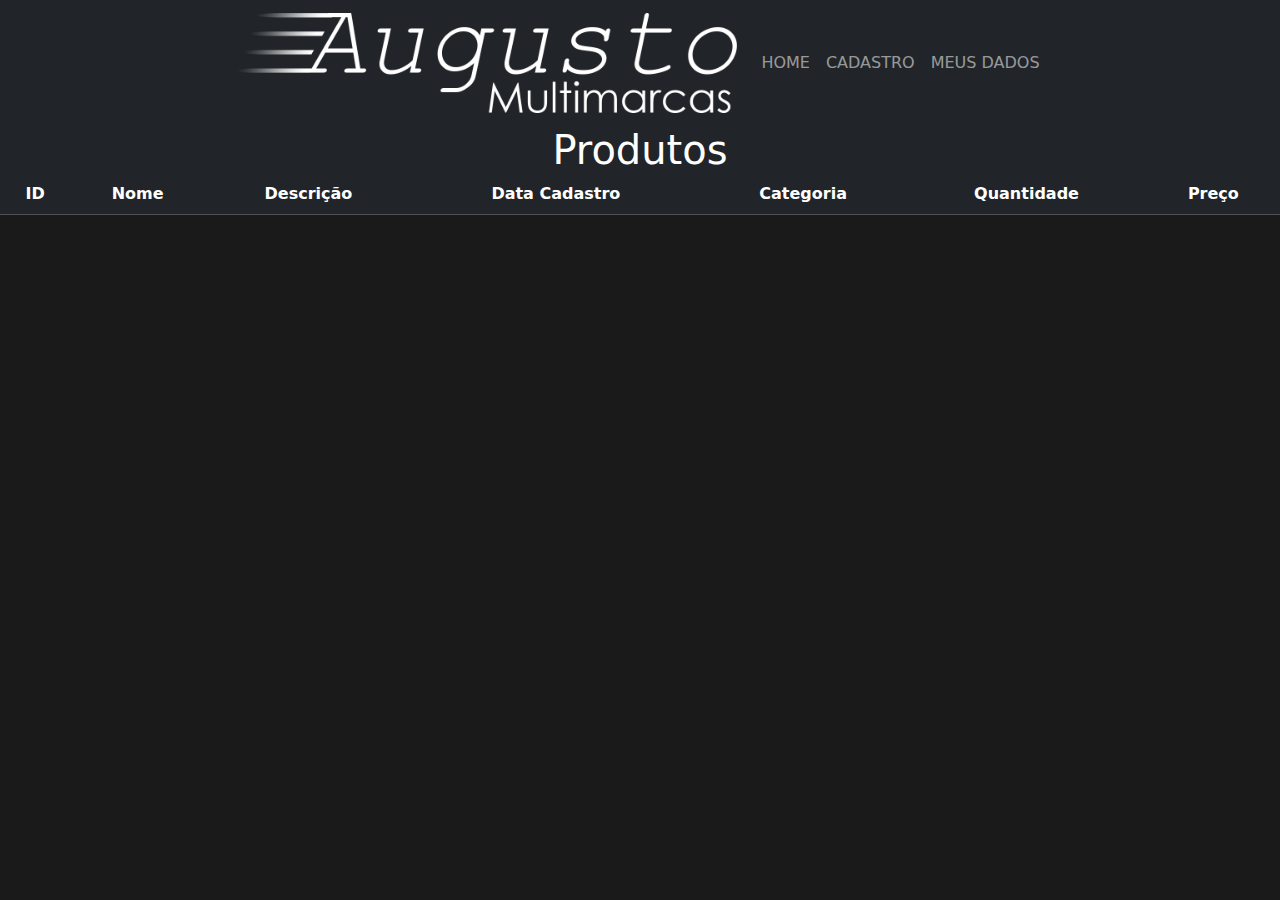
<file: index.html>
<!DOCTYPE html>
<html lang="pt-br">
<head>
    <meta charset="UTF-8">
    <meta name="viewport" content="width=device-width, initial-scale=1.0">
    <link href="https://cdn.jsdelivr.net/npm/bootstrap@5.3.3/dist/css/bootstrap.min.css" rel="stylesheet" integrity="sha384-QWTKZyjpPEjISv5WaRU9OFeRpok6YctnYmDr5pNlyT2bRjXh0JMhjY6hW+ALEwIH" crossorigin="anonymous">
    <link href="style.css" rel="stylesheet">
    <title>Augusto Multimarcas</title>
    <script>
    fetch('http://localhost:3000/produtos')
    .then((resposta) => {
        return resposta.json().then((dados) =>{
            console.log(dados);
            let linhas = '';
            dados.forEach(produto => {
                linhas += '<tr><td>' + produto.id_produto + 
                    '</td><td>' + produto.nome + 
                    '</td><td>' + produto.descricao +
                    '</td><td>' + produto.data_cadastro + 
                    '</td><td>' + produto.categoria +
                    '</td><td>' + produto.quantidade +
                    '</td><td>' + produto.preco.toLocaleString('pt-br',{style: 'currency', currency: 'BRL'}) +
                    '</td></tr>'
            });
            document.getElementById('produtos').innerHTML = linhas;
        }).catch((error) => {
            console.log(error);
        })
    })
    </script>

</head>
<body>
    <header>
        <!-- <img src="logo.png" alt="Logo do e-commerce Augusto Multimarcas"> -->
        <nav class="navbar navbar-expand-lg navbar-dark bg-dark">
            <div class="container-fluid justify-content-center">
                <a class="navbar-brand" href="#">
                    <img src="logo-transparente.png" height="100" alt="">
                </a>
                <button class="navbar-toggler" type="button" data-bs-toggle="collapse" data-bs-target="#navbarNav" aria-controls="navbarNav" aria-expanded="false" aria-label="Toggle navigation">
                    <span class="navbar-toggler-icon"></span>
                </button>
                <div class="collapse navbar-collapse flex-grow-0 justify-content-center" id="navbarNav">
                    <ul class="navbar-nav text-center">
                        <li class="nav-item active">
                            <a class="nav-link" href="index.html">HOME</a>
                        </li>
                        <li class="nav-item">
                            <a class="nav-link" href="cadastro.html">CADASTRO<span class="sr-only"></span></a>
                        </li>
                        <li class="nav-item">
                            <a class="nav-link" href="meusdados.html">MEUS DADOS<span class="sr-only"></span></a>
                        </li>
                    </ul>
                </div>
            </div>
        </nav>
    </header>
    <main>
        <h1 class="text-center bg-dark">Produtos</h1>
        <div id = "divTabela">
            <table class="table table-stripped table-hover table-dark">
                <thead>
                    <th>ID</th>
                    <th>Nome</th>
                    <th>Descrição</th>
                    <th>Data Cadastro</th>
                    <th>Categoria</th>
                    <th>Quantidade</th>
                    <th>Preço</th>
                </thead>
                <tbody id = "produtos">  
                    <!-- Preenchimento dos produtos via API -->
                </tbody>
            </table>
        </div>
    </main>
    <footer>

    </footer>
    <script src="https://cdn.jsdelivr.net/npm/bootstrap@5.3.3/dist/js/bootstrap.bundle.min.js" integrity="sha384-YvpcrYf0tY3lHB60NNkmXc5s9fDVZLESaAA55NDzOxhy9GkcIdslK1eN7N6jIeHz" crossorigin="anonymous"></script>
</body>
</html>
</file>
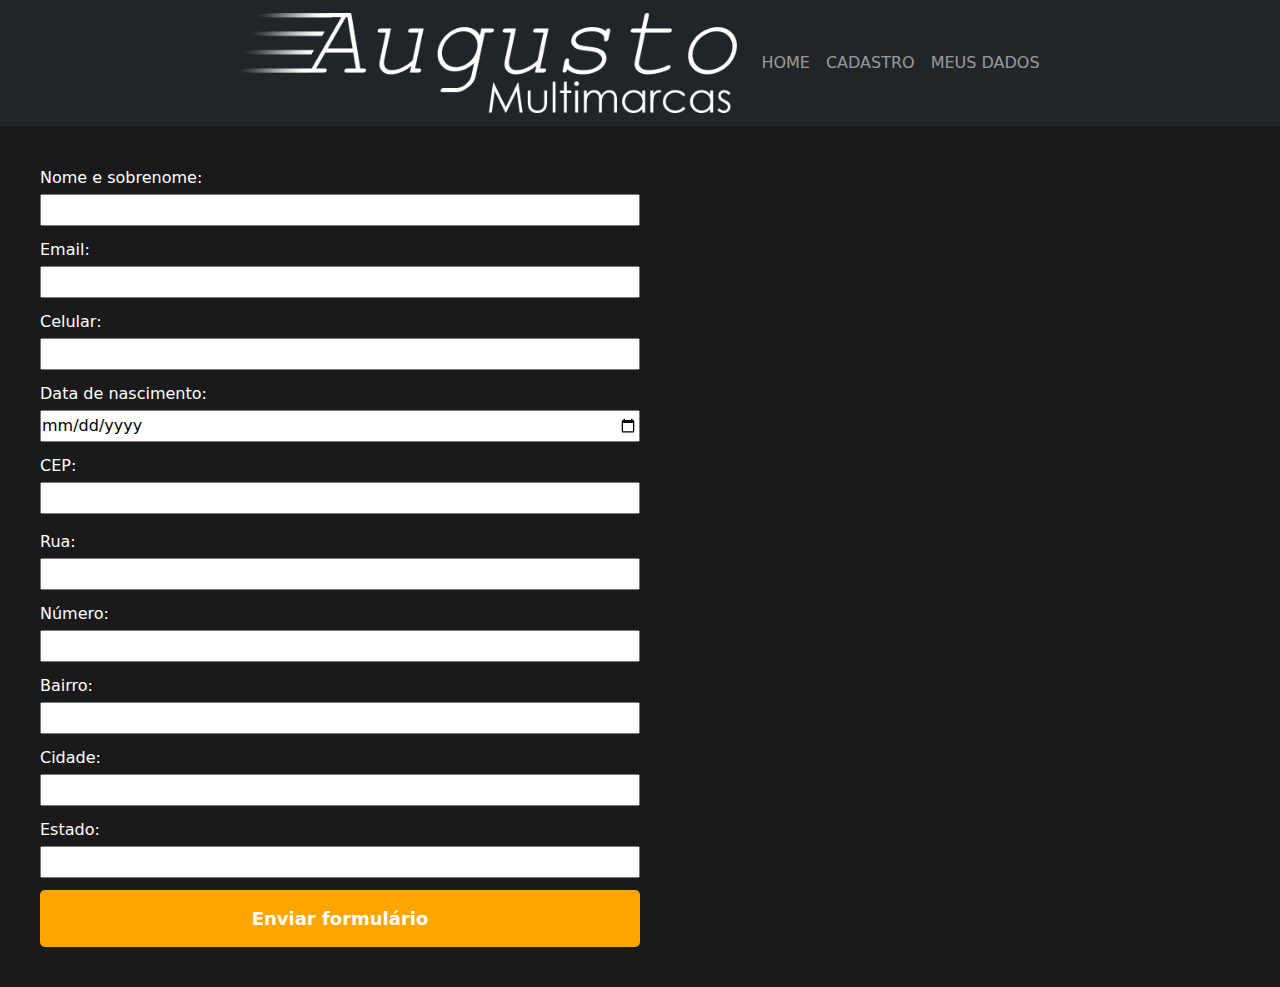
<file: cadastro.html>
<!DOCTYPE html>
<html lang="pt-br">
<head>
    <meta charset="UTF-8">
    <meta name="viewport" content="width=device-width, initial-scale=1.0">
    <link href="https://cdn.jsdelivr.net/npm/bootstrap@5.3.3/dist/css/bootstrap.min.css" rel="stylesheet" integrity="sha384-QWTKZyjpPEjISv5WaRU9OFeRpok6YctnYmDr5pNlyT2bRjXh0JMhjY6hW+ALEwIH" crossorigin="anonymous">
    <link href="style.css" rel="stylesheet">
    <title>Cadastro</title>

    <script>
        function pesquisaCep(cep){
            erro.textContent = ""
            let validacep = /^[0-9]{8}$/;
            if(validacep.test(cep)) {
                //Cria um elemento javascript.
                var script = document.createElement('script');

                //Sincroniza com o callback.
                script.src = 'https://viacep.com.br/ws/'+ cep + '/json/?callback=preenche_cep';

                //Insere script no documento e carrega o conteúdo.
                document.body.appendChild(script);
            } else {
                erro.textContent = "CEP digitado incorretamente!";
                document.getElementById("cep").value = "";
            }
        }

        function preenche_cep(conteudo){
            if("erro" in conteudo){
                erro.textContent = "CEP não encontrado, digite os dados manualmente!";
            } else {
                document.getElementById("rua").value = conteudo.logradouro;
                document.getElementById("bairro").value = conteudo.bairro;
                document.getElementById("cidade").value = conteudo.localidade;
                document.getElementById("uf").value = conteudo.uf;
            }
        }


        function enviaCadastro(){
            let objeto = new Object();
            objeto.nome = document.getElementById("nome").value;
            objeto.email = document.getElementById("email").value;
            objeto.telefone = document.getElementById("telefone").value;
            objeto.data_nasc = document.getElementById("data_nasc").value;
            objeto.cep = document.getElementById("cep").value;
            objeto.rua = document.getElementById("rua").value;
            objeto.numero = document.getElementById("numero").value;
            objeto.bairro = document.getElementById("bairro").value;
            objeto.cidade = document.getElementById("cidade").value;
            objeto.estado = document.getElementById("uf").value;

            let jsonString = JSON.stringify(objeto);

            enviarPost(jsonString)   
        }

        function enviarPost(json){
            fetch('http://localhost:3000/clientes', {
                method: "POST",
                headers: { 'Content-Type': 'application/json' },
                body: json,
            })
            .then((response) => response.json())
            .then((json) => {
                alert("Usuário inserido com id = " + json.id)
                //limpaFormulario()
            })
            .catch((error) => alert(
                "Erro ao inserir novo usuário, tente mais tarde! Error: " + error
            ));
        }

        function limpaFormulario(){
            document.getElementById("nome").value = '';
            document.getElementById("email").value = '';
            document.getElementById("telefone").value = '';
            document.getElementById("data_nasc").value = '';
            document.getElementById("cep").value = '';
            document.getElementById("rua").value = '';
            document.getElementById("numero").value = '';
            document.getElementById("bairro").value = '';
            document.getElementById("cidade").value = '';
            document.getElementById("uf").value = '';
        }
    </script>

</head>
<body>
    <header>
        <!-- <img src="logo.png" alt="Logo do e-commerce Augusto Multimarcas"> -->
        <nav class="navbar navbar-expand-lg navbar-dark bg-dark">
            <div class="container-fluid justify-content-center">
                <a class="navbar-brand" href="#">
                    <img src="logo-transparente.png" height="100" alt="">
                </a>
                <button class="navbar-toggler" type="button" data-bs-toggle="collapse" data-bs-target="#navbarNav" aria-controls="navbarNav" aria-expanded="false" aria-label="Toggle navigation">
                    <span class="navbar-toggler-icon"></span>
                </button>
                <div class="collapse navbar-collapse flex-grow-0 justify-content-center" id="navbarNav">
                    <ul class="navbar-nav text-center">
                        <li class="nav-item">
                            <a class="nav-link" href="index.html">HOME</a>
                        </li>
                        <li class="nav-item active">
                            <a class="nav-link" href="cadastro.html">CADASTRO<span class="sr-only"></span></a>
                        </li>
                        <li class="nav-item">
                            <a class="nav-link" href="meusdados.html">MEUS DADOS<span class="sr-only"></span></a>
                        </li>
                    </ul>
                </div>
            </div>
        </nav>
    </header>
    <main>
        <form>
            <label for="nome">Nome e sobrenome:</label>
            <input type="text" id="nome" class = "input-padrao" required>

            <label for="email">Email:</label>
            <input type="email" id="email" class = "input-padrao" required>

            <label for="telefone">Celular:</label>
            <input type="tel" id="telefone" class = "input-padrao"required>
 
            <label for="data_nasc">Data de nascimento:</label>
            <input type="date" id="data_nasc" class = "input-padrao" required>

            <label for="cep">CEP:</label>
            <input type="text" id="cep" class = "input-padrao" onblur="pesquisaCep(this.value);" required>
            <p id="erro"></p>

            <label for="rua">Rua:</label>
            <input type="text" id="rua" class="input-padrao" required>

            <label for="numero">Número:</label>
            <input type="number" id="numero" class="input-padrao" required>

            <label for="bairro">Bairro:</label>
            <input type="text" id="bairro" class="input-padrao" required>

            <label for="cidade">Cidade:</label>
            <input type="text" id="cidade" class="input-padrao" required>

            <label for="uf">Estado:</label>
            <input type="text" id="uf" class="input-padrao" required>
        
            <input type="button" onclick= "enviaCadastro();" value="Enviar formulário" class="enviar">
        </form>
    </main>
    <footer>

    </footer>
    <script src="https://cdn.jsdelivr.net/npm/bootstrap@5.3.3/dist/js/bootstrap.bundle.min.js" integrity="sha384-YvpcrYf0tY3lHB60NNkmXc5s9fDVZLESaAA55NDzOxhy9GkcIdslK1eN7N6jIeHz" crossorigin="anonymous"></script>
</body>
</html>
</file>
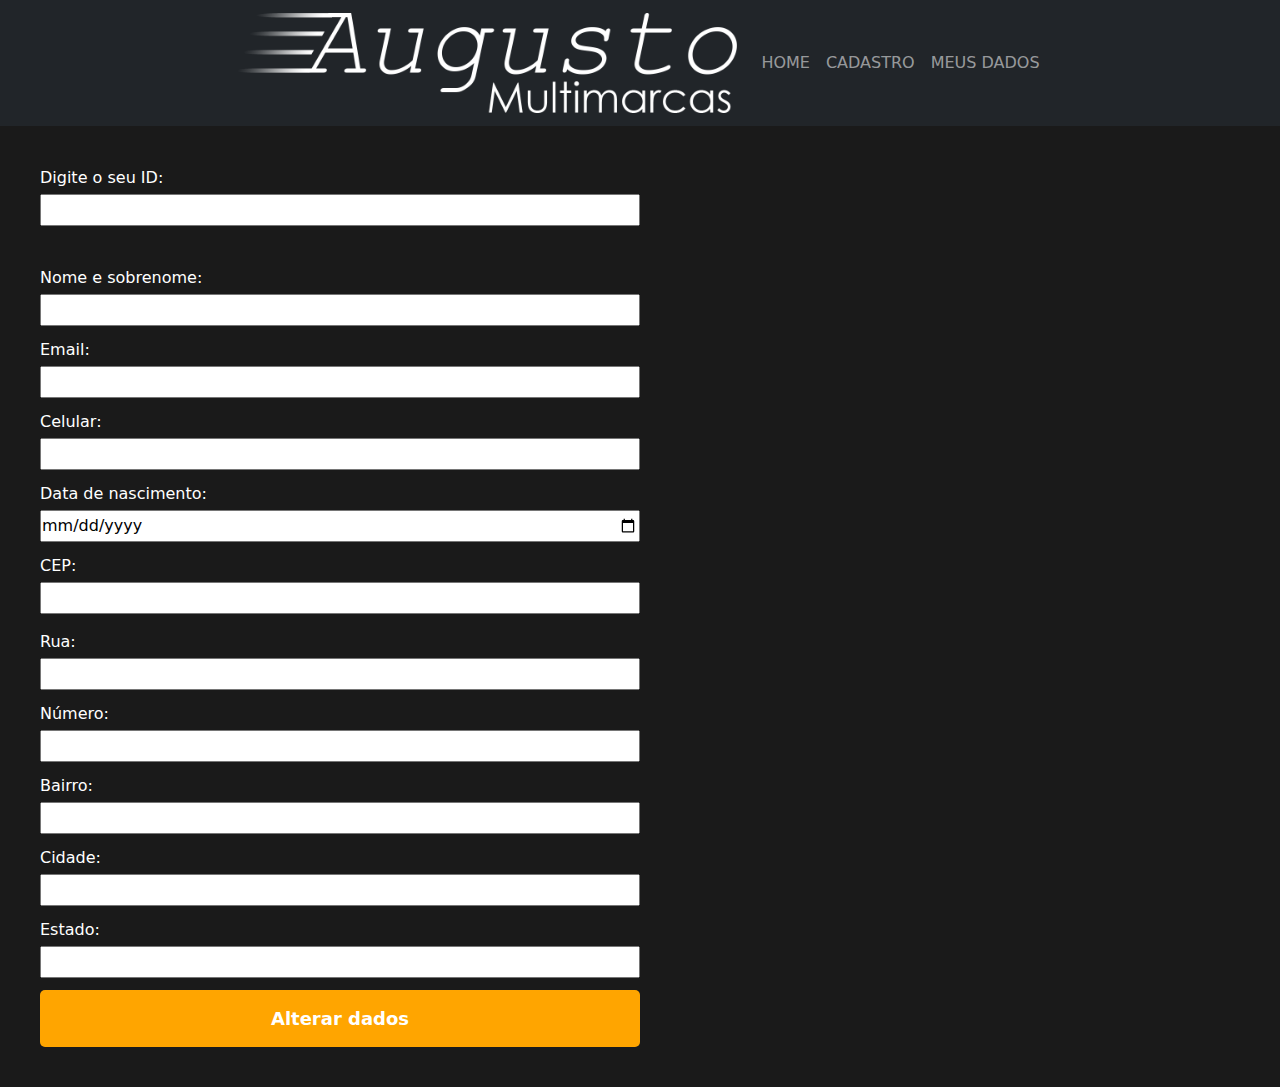
<file: meusdados.html>
<!DOCTYPE html>
<html lang="pt-br">
<head>
    <meta charset="UTF-8">
    <meta name="viewport" content="width=device-width, initial-scale=1.0">
    <link href="https://cdn.jsdelivr.net/npm/bootstrap@5.3.3/dist/css/bootstrap.min.css" rel="stylesheet" integrity="sha384-QWTKZyjpPEjISv5WaRU9OFeRpok6YctnYmDr5pNlyT2bRjXh0JMhjY6hW+ALEwIH" crossorigin="anonymous">
    <link href="style.css" rel="stylesheet">
    <title>Meus Dados </title>
    <script>
        function pesquisaId(id){
            if (id != '') {
                fetch('http://localhost:3000/clientes/'+id)
                .then((resposta) => {
                    return resposta.json().then((dados) =>{
                        //console.log(dados);
                        if (dados.erro != 'inexistente') {
                            document.getElementById("nome").value = dados.nome;
                            document.getElementById("email").value = dados.email;
                            document.getElementById("telefone").value = dados.telefone;
                            document.getElementById("data_nasc").value = dados.data_nasc;
                            document.getElementById("cep").value = dados.cep;
                            document.getElementById("rua").value = dados.rua;
                            document.getElementById("numero").value = dados.numero;
                            document.getElementById("bairro").value = dados.bairro;
                            document.getElementById("cidade").value = dados.cidade;
                            document.getElementById("uf").value = dados.estado;
                        } else {
                            alert("Usuário inexistente!")
                            limpaFormulario();
                        }
                    }).catch((error) => {
                        console.log(error);
                    })
                })
            }
        }

        function limpaFormulario(){
            document.getElementById("nome").value = '';
            document.getElementById("email").value = '';
            document.getElementById("telefone").value = '';
            document.getElementById("data_nasc").value = '';
            document.getElementById("cep").value = '';
            document.getElementById("rua").value = '';
            document.getElementById("numero").value = '';
            document.getElementById("bairro").value = '';
            document.getElementById("cidade").value = '';
            document.getElementById("uf").value = '';
        }    
    </script>
</head>
<body>
    <header>
        <!-- <img src="logo.png" alt="Logo do e-commerce Augusto Multimarcas"> -->
        <nav class="navbar navbar-expand-lg navbar-dark bg-dark">
            <div class="container-fluid justify-content-center">
                <a class="navbar-brand" href="#">
                    <img src="logo-transparente.png" height="100" alt="">
                </a>
                <button class="navbar-toggler" type="button" data-bs-toggle="collapse" data-bs-target="#navbarNav" aria-controls="navbarNav" aria-expanded="false" aria-label="Toggle navigation">
                    <span class="navbar-toggler-icon"></span>
                </button>
                <div class="collapse navbar-collapse flex-grow-0 justify-content-center" id="navbarNav">
                    <ul class="navbar-nav text-center">
                        <li class="nav-item">
                            <a class="nav-link" href="index.html">HOME</a>
                        </li>
                        <li class="nav-item">
                            <a class="nav-link" href="cadastro.html">CADASTRO<span class="sr-only"></span></a>
                        </li>
                        <li class="nav-item active">
                            <a class="nav-link" href="meusdados.html">MEUS DADOS<span class="sr-only"></span></a>
                        </li>
                    </ul>
                </div>
            </div>
        </nav>
    </header>
    <main>
        <form>
            <label for="id">Digite o seu ID:</label>
            <input type="text" id="id" class = "input-padrao" onblur="pesquisaId(this.value);">
        </form>

        <form>
            <label for="nome">Nome e sobrenome:</label>
            <input type="text" id="nome" class = "input-padrao" required>

            <label for="email">Email:</label>
            <input type="email" id="email" class = "input-padrao" required>

            <label for="telefone">Celular:</label>
            <input type="tel" id="telefone" class = "input-padrao"required>
 
            <label for="data_nasc">Data de nascimento:</label>
            <input type="date" id="data_nasc" class = "input-padrao" required>

            <label for="cep">CEP:</label>
            <input type="text" id="cep" class = "input-padrao" onblur="pesquisaCep(this.value);" required>
            <p id="erro"></p>

            <label for="rua">Rua:</label>
            <input type="text" id="rua" class="input-padrao" required>

            <label for="numero">Número:</label>
            <input type="number" id="numero" class="input-padrao" required>

            <label for="bairro">Bairro:</label>
            <input type="text" id="bairro" class="input-padrao" required>

            <label for="cidade">Cidade:</label>
            <input type="text" id="cidade" class="input-padrao" required>

            <label for="uf">Estado:</label>
            <input type="text" id="uf" class="input-padrao" required>
        
            <input type="button" onclick= "enviaCadastro();" value="Alterar dados" class="enviar">
        </form>
    </main>
</body>
</html>
</file>
<file: style.css>
header img{
    width:100%;
}
body{
    background-color: #1a1a1a;
    color: white;
}

h1{
    margin: 0;
}

#divTabela{
    margin: 0 auto;
    width: 100%;
    text-align: center;
}

form {
    margin: 40px 40px;
}

form label, form legend {
    display:block;
    font-size: 16px;
    margin: 0 0 4px;
}

.input-padrao {
    display: block;
    margin: 0 0 12px;
    padding: 2px 0px;
    width:50%;
}

.enviar {
    width:50%;
    padding: 15px 0;
    background: orange;
    color: white;
    font-weight: bold;
    font-size: 18px;
    border: none;
    border-radius: 5px;
    transition: 1s all;
    cursor: pointer;
}

.enviar:hover {
    background: darkorange;
    transform: scale(1.05);
}
</file>
